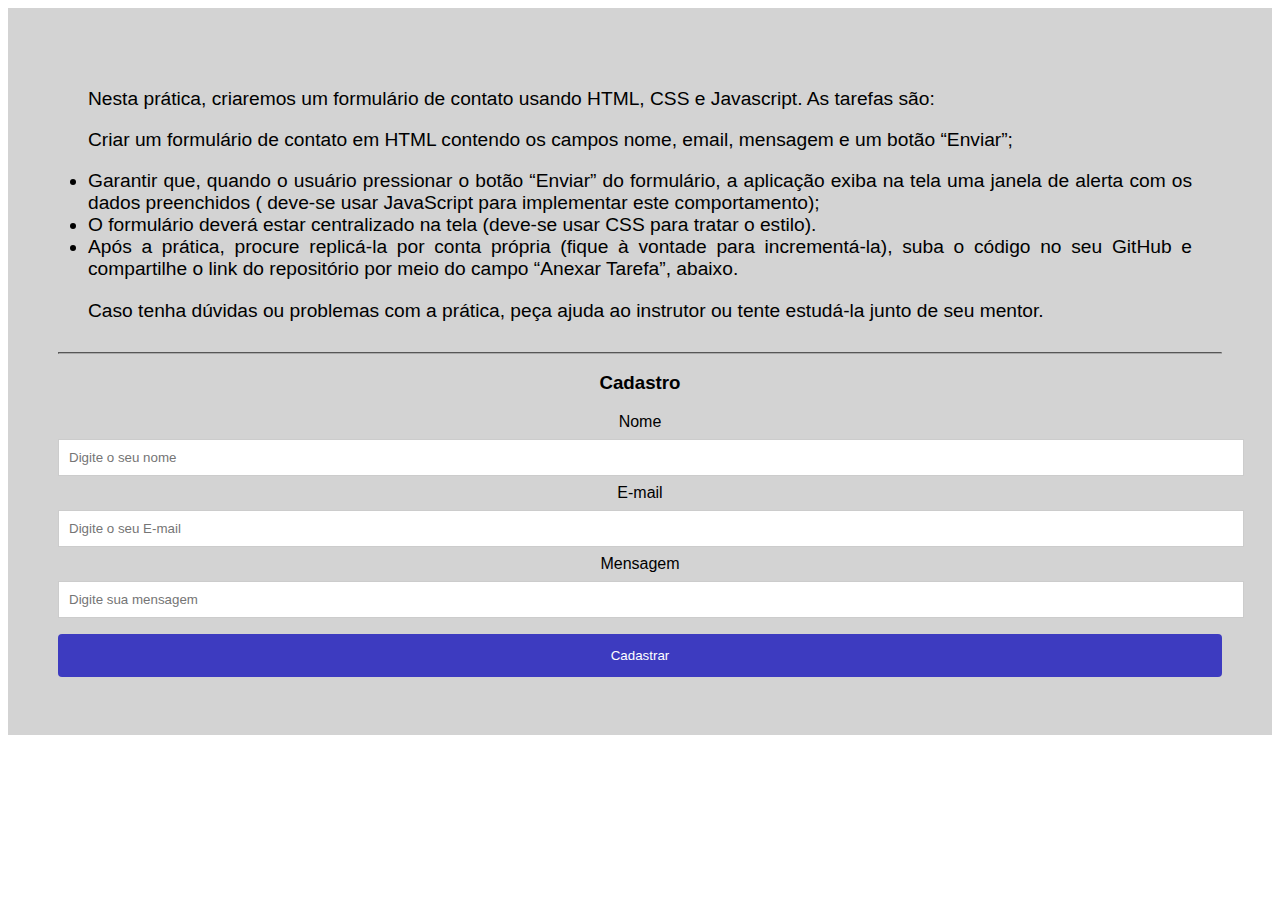
<file: exercicio03/index.html>
<!DOCTYPE html>
<html lang="pt">
<head>
    <meta charset="UTF-8">
    <meta name="viewport" content="width=device-width, initial-scale=1.0">
    <title>Formulario</title>
    <link rel="stylesheet" href="sytle.css">
</head>
<body>
    <div class="corpo">
    <div class="enunciado">
        Nesta prática, criaremos um formulário de contato usando HTML, CSS e Javascript. As tarefas são:

        <p>Criar um formulário de contato em HTML contendo os campos nome, email, mensagem e um botão “Enviar”;
        <li>
            Garantir que, quando o usuário pressionar o botão “Enviar” do formulário, a aplicação exiba na tela uma janela de alerta com os dados preenchidos ( deve-se usar JavaScript para implementar este comportamento);
        </li>
        <li>
            O formulário deverá estar centralizado na tela (deve-se usar CSS para tratar o estilo).
        </li>
        <li>
            Após a prática, procure replicá-la por conta própria (fique à vontade para incrementá-la), suba o código no seu GitHub e compartilhe o link do repositório por meio do campo “Anexar Tarefa”, abaixo.
        </li>
        <p>
            Caso tenha dúvidas ou problemas com a prática, peça ajuda ao instrutor ou tente estudá-la junto de seu mentor.
            </p>
    </div>
    <hr>
 
    <form action="">
        <h3>Cadastro</h3>
        <div class="Formulario">
            <label class="form" for="name">Nome</label>
            <input type="text" id="name" required placeholder="Digite o seu nome">

            <label for="email">E-mail</label>
            <input type="text" id="email" required placeholder="Digite o seu E-mail">

            <label for="msg">Mensagem</label>
            <input type="text" name="msg" id="msg" required placeholder="Digite sua mensagem">

            <button type="button" onclick="enviarCadastro()">Cadastrar</button>
          
            
           
        </div>
    </form>

    </div>

    <footer>
        <script src="script.js"></script>
        <script
    src="https://code.jquery.com/jquery-3.4.1.min.js"
    integrity="sha256-CSXorXvZcTkaix6Yvo6HppcZGetbYMGWSFlBw8HfCJo="
    crossorigin="anonymous"></script>
    </footer>
</body>
</html>
</file>
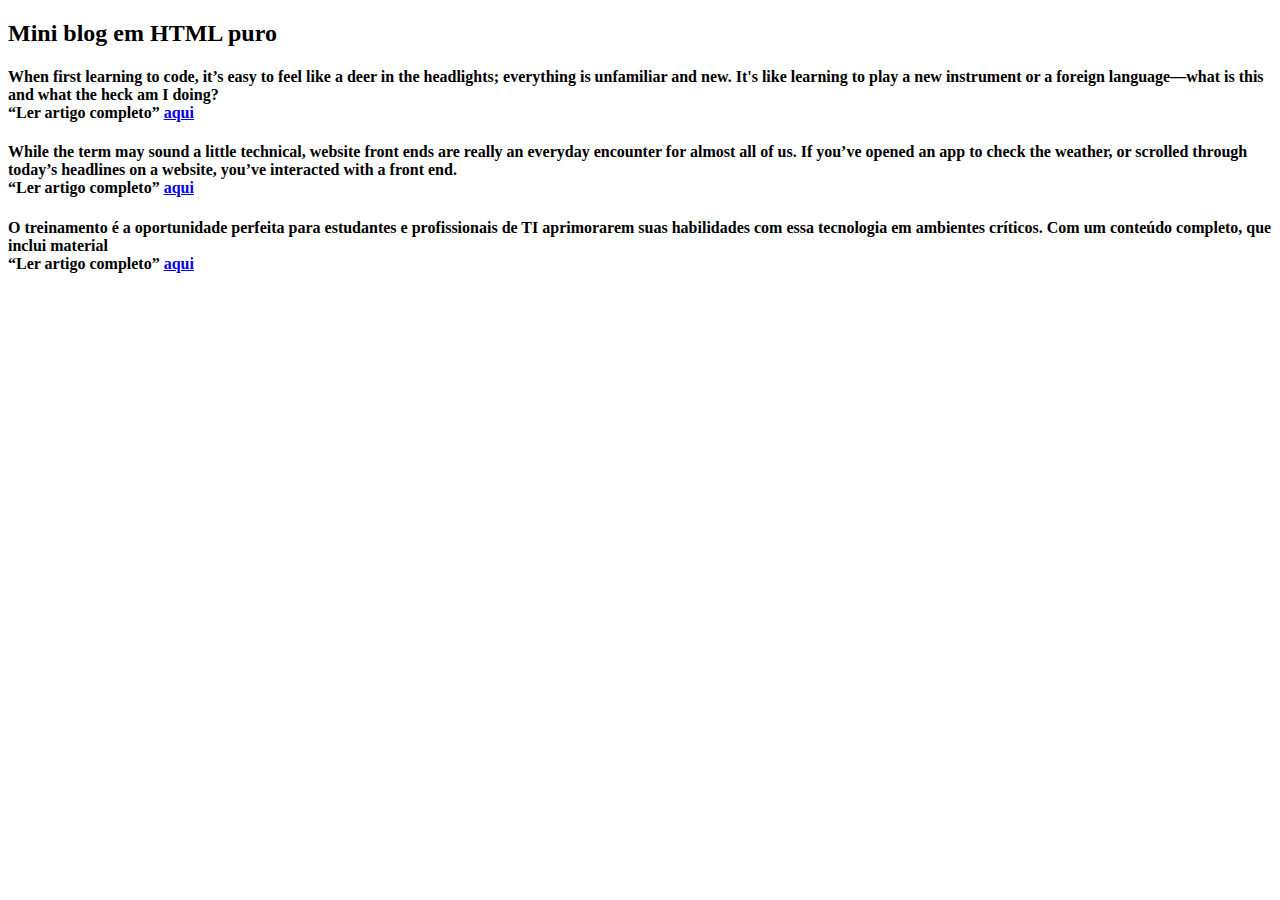
<file: exercicio02.html>
<!DOCTYPE html>
<html lang="pt">

<head>
    <meta charset="UTF-8">
    <meta name="viewport" content="width=device-width, initial-scale=1.0">
    <title>Artigo</title>
</head>

<body>
    <h2>Mini blog em HTML puro</h2>

    <h4>
        When first learning to code, it’s easy to feel like a deer in the headlights; everything is unfamiliar and new. It's like learning to play a new instrument or a foreign language—what is this and what the heck am I doing?
        <br>
        “Ler artigo completo” <a href="https://zapier.com/blog/think-like-a-programmer/">aqui</a>
    </h4>

    <h4>
        While the term may sound a little technical, website front ends are really an everyday encounter for almost all of us. If you’ve opened an app to check the weather, or scrolled through today’s headlines on a website, you’ve interacted with a front end. 
        <br>
        “Ler artigo completo” <a href="https://airfocus.com/glossary/what-is-a-front-end/#:~:text=The%20front%20end%20of%20a,when%20they%20visit%20the%20website.&text=Each%20of%20these%20is%20created,HTML%2C%20CSS%2C%20and%20JavaScript">aqui</a>
    </h4>

    <h4>
        O treinamento é a oportunidade perfeita para estudantes e profissionais de TI aprimorarem suas habilidades com essa tecnologia em ambientes críticos. Com um conteúdo completo, que inclui material
        <br>
        “Ler artigo completo” <a href="https://www.linuxtips.io/course/descomplicando-o-kubernetes">aqui</a>
    </h4>
</body>

</html>
</file>
<file: exercicio03/sytle.css>
.corpo{
    text-align: center;
    font-family: 'Gill Sans', 'Gill Sans MT', Calibri, 'Trebuchet MS', sans-serif;
    background-color: #d3d3d3 ;
    padding: 50px 50px 50px 50px;
}

.enunciado{
    font-size: larger;
    text-align: justify;
    margin: 30px;
    }
hr{
    border-color: #aaa;
}


input[type=text] {
  width: 100%;
  padding: 10px ;
  margin: 8px 0;
  display: inline-block;
  border: 1px solid #ccc;
}

button[type=button] {
    width: 100%;
    background-color: #3d3bc0;
    color: white;
    padding: 14px 20px;
    margin: 8px 0;
    border: none;
    border-radius: 4px;
    cursor: pointer;
}

button[type=button]:hover {
    background-color: #1b8294;
}
</file>
